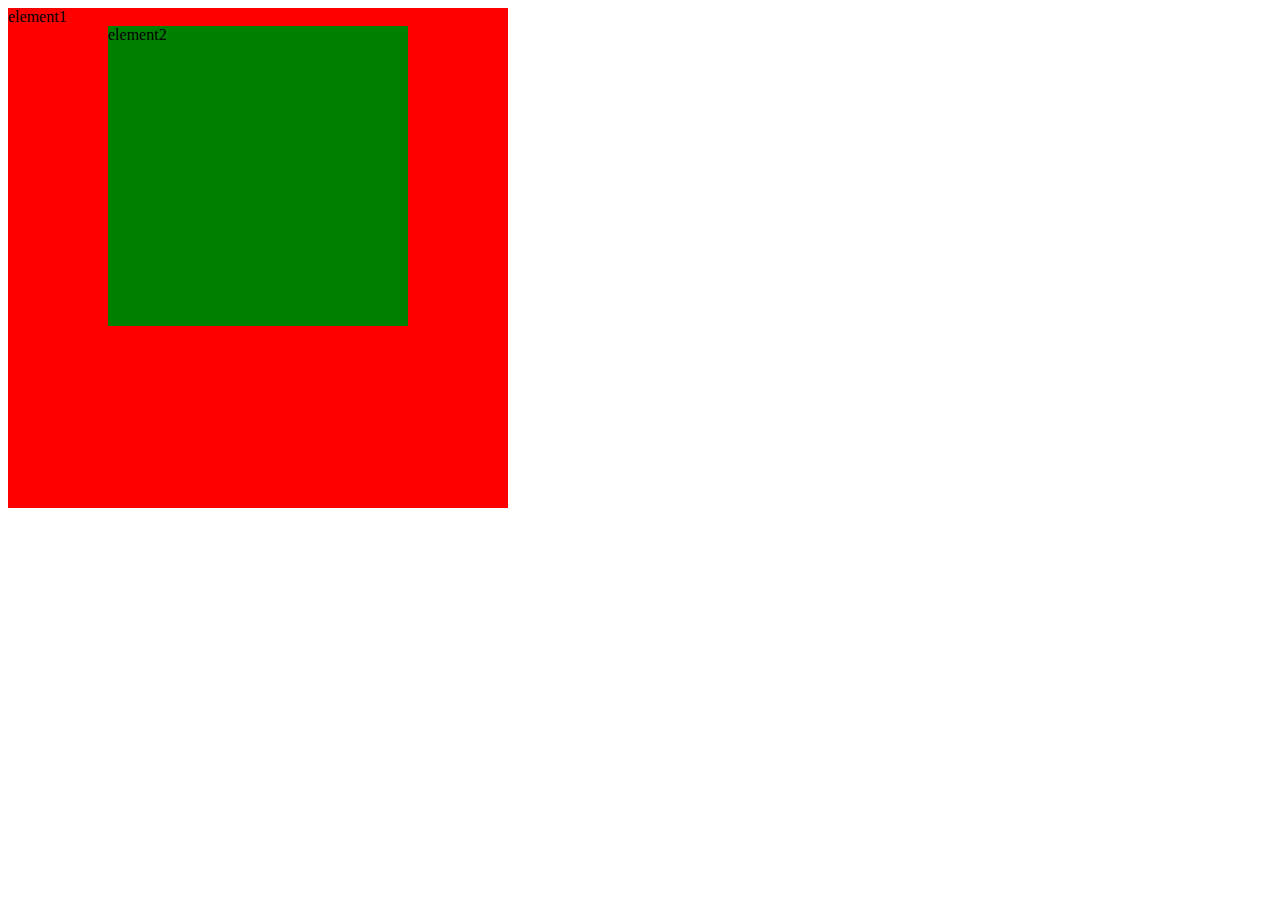
<file: abc.html>
<!DOCTTYPE HTML>
<html>
<head>
    <title>abc</title>
</head>
<style>
    #outer{
    width:500px;
    height:500px;
    background-color:red;
}

#inner{
    width:300px;
    height:300px;
    background-color:green;
    margin:0 auto;
}
</style>
    <body>
        <div id="outer">element1
            <div id="inner">element2</div>
        </div>
    </body>
    <script type="text/javascript">
        window.onload=function(){
        var div1=document.getElementById("outer");
        var div2=document.getElementById("inner");
        
        div1.addEventListener("click",function(event){
            alert(div1.getAttribute("id")+" was clicked");
        },true);
        
        div2.addEventListener("click",function(event){
            alert(div2.getAttribute("id")+" was clicked");
        },false);
        }
    </script>
</html>
</file>
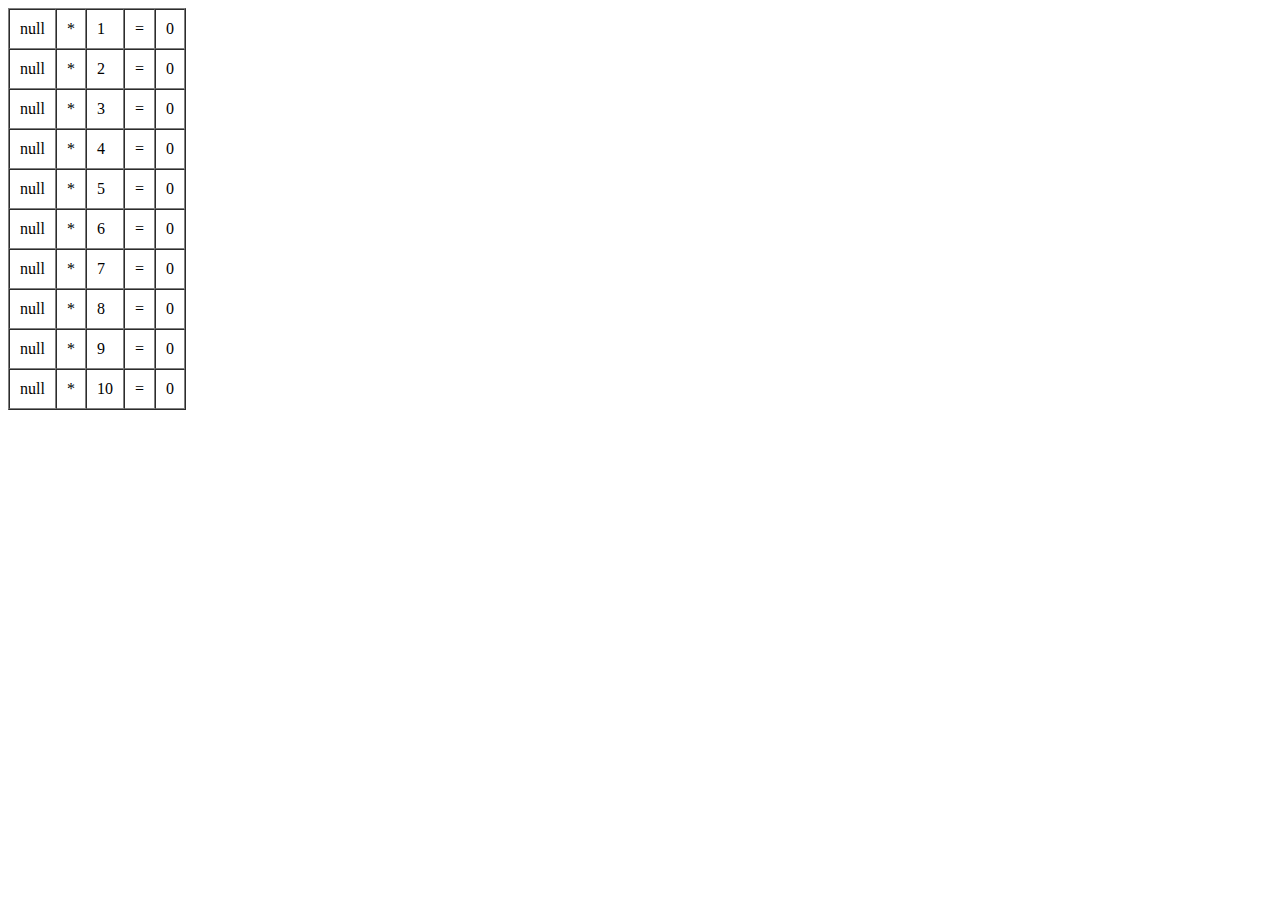
<file: tables.html>
<html>
    <head><title>tables</title></head>
    <body>
        <script type="text/javascript">
            var n=prompt("enter a no");
            document.write("<table border=1 cellspacing=0 cellpadding=10>");
            for(var j=1;j<=10;j++){
                    document.write("<tr><td>"+n+"</td>");
                    document.write("<td>*</td>");
                    document.write("<td>"+j+"</td>");
                    document.write("<td>=</td>");
                    document.write("<td>"+n*j+"</td></tr>");
                    document.write("\n");
                }
                document.write("</table>");            
        </script>
    </body>
</html>
</file>
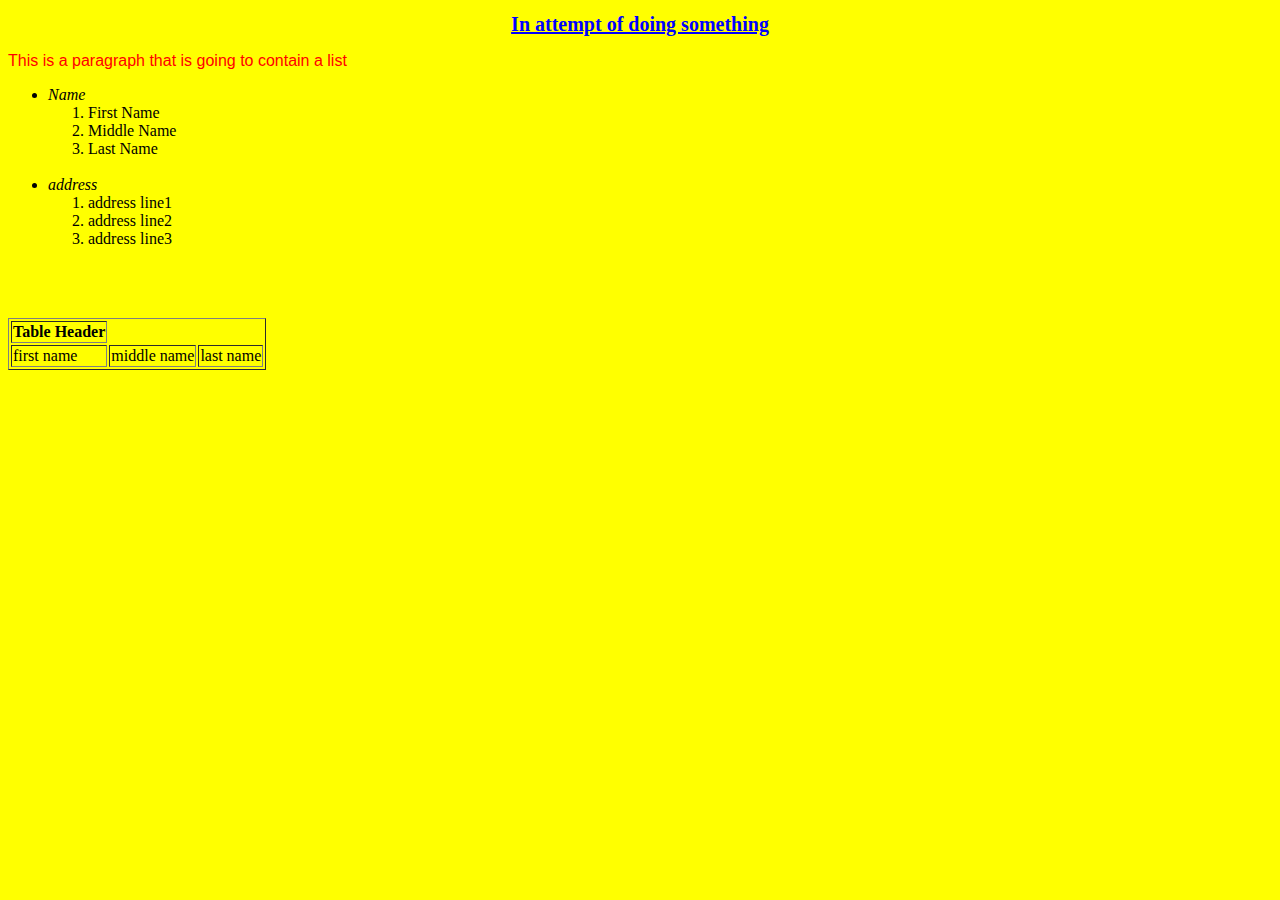
<file: test.html>
<!DOCTYPE html>
<html>
<head>
	<title>MY PAGE</title>
</head>
<body bgcolor=yellow>
<h1 style="font-size:20px;color:blue;font-family:Verdana;text-align:center;text-decoration:underline">In attempt of doing something</h1>
	<p style="font-size:16px;font-family:Arial;color:red">This is a paragraph that is going to contain a list</p>
	<ul>
	<li><em>Name</em></li>
		<ol>
		<li>First Name</li>
		<li>Middle Name</li>
		<li>Last Name</li>
		</ol><br>
	<li><em>address</em></li>
		<ol>
		<li>address line1</li>
		<li>address line2</li>
		<li>address line3</li>
		</ol>
	</ul>
<br> <br> <br>
<table border=1>
	<th text-align="center">Table Header</th>
	<tr><td>first name</td>
	    <td>middle name</td>
	    <td>last name</td>
	</tr>
</table>
</body>
<script type="text/javascript">
var ch=prompt("Do you want to do some math stuff");
if(ch==="yes"){
var choose=prompt("What do you want to do mul or div");
var a=prompt("enter a number");
var b=prompt("enter another number")
if(choose==="mul"){
var res=mul(a,b);
alert("Result is:"+res);
}
else{
var res=div(a,b);
alert("Result is:"+res);
}
}
else
alert("Good day...!!!");

function mul(x,y){
return x*y;
}

function div(x,y){
return x/y;
}
</script>
</html>
</file>
